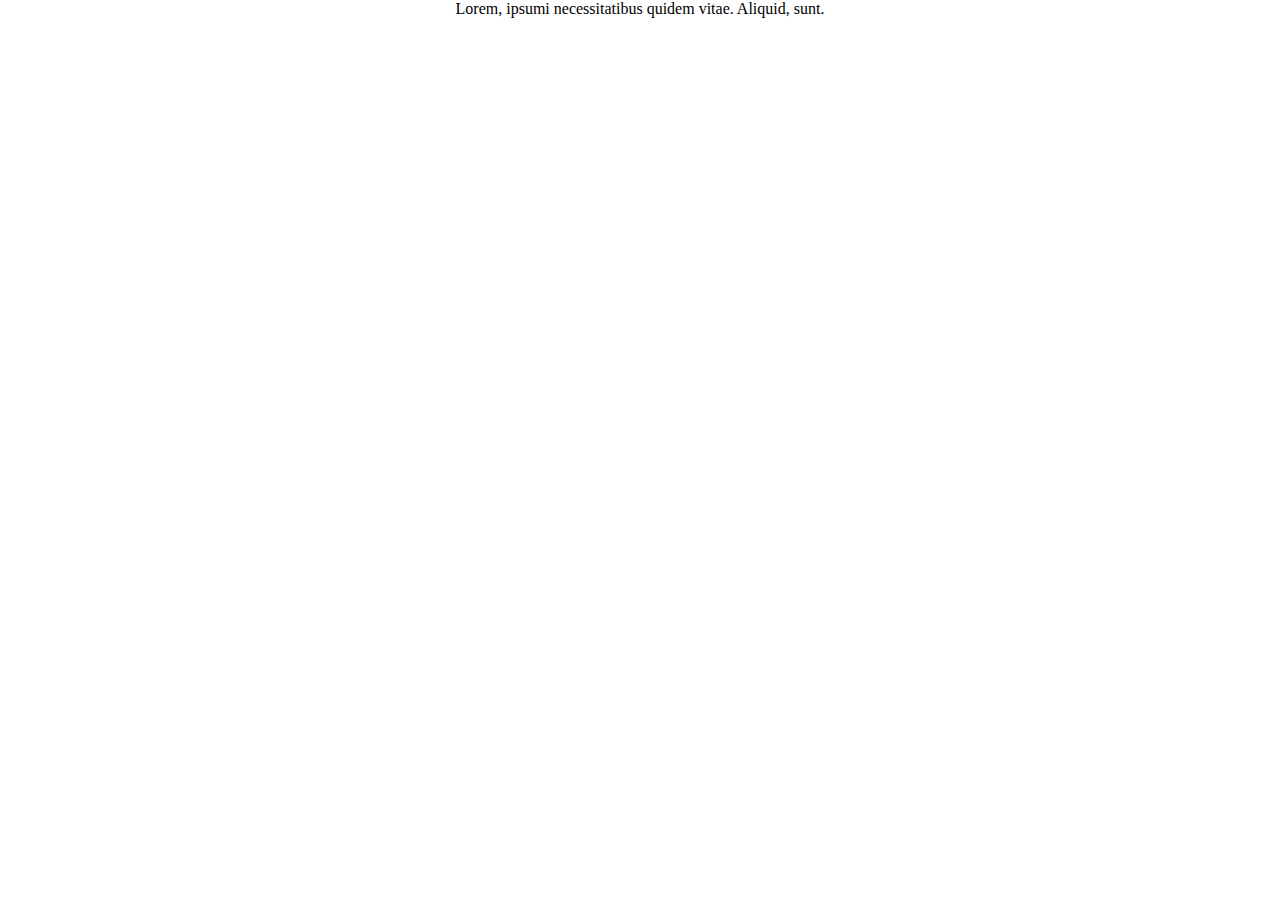
<file: index.html>
<!DOCTYPE html>
<html lang="en">
<head>
    <meta charset="UTF-8">
    <meta name="viewport" content="width=device-width, initial-scale=1.0">
    <link rel="stylesheet" href="styles.css">
    <title>Git prac</title>
</head>
<body>
    <p>Lorem, ipsumi necessitatibus quidem vitae. Aliquid, sunt.</p>
</body>
</html>
</file>
<file: styles.css>
*{
    padding: 0px;
    margin: 0px;
}
p{
    text-align: center;
}
</file>
